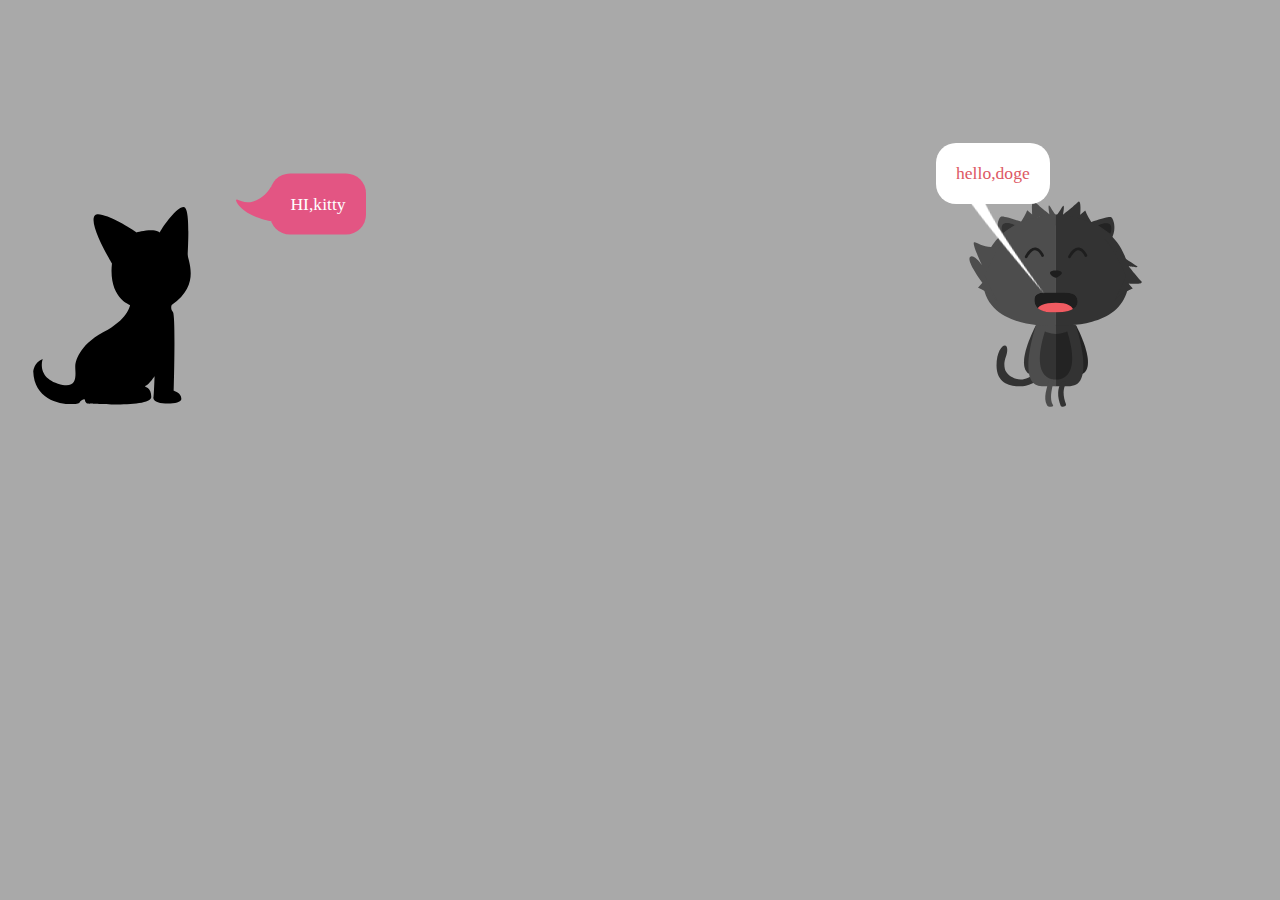
<file: card.html>
<!DOCTYPE html>
<html lang="zh">
<head>
<meta charset="UTF-8"/>
<meta http-equiv="X-UA-Compatible" content="IE=edge"> 
<meta name="viewport" content="width=device-width,initial-scale=1.0,maximum-scale=1.0,user-scalable=0" />
<title>哈哈2</title>
<meta name="description" content="" />
<meta name="keywords" content="" />
<meta name="author" content="New Future" />
<link rel="stylesheet" type="text/css" href="assets/css/talk.css" />
<style type="text/css">
body {
    background: darkgrey;
    width: 100%;
    overflow: hidden;
}
/* @media screen and (min-width:800px) {
   body {
      margin: 50px;
    padding: 50px;
    }
  }*/
 @media screen and (max-width:800px) {
   body {
      margin-top: 50px;
    }
    main,#main{
    padding-top: 30%;
    margin-top: 10%;
}
  }
main,#main{
    width: 60%;
    margin: 10% 20% 20% 10%;
    padding: 5%;
}
</style>
</head>
<body>
<main id="main">
            <div id="talk1" class="talk active">
                <span class="item">
                <svg version="1.1" id="Layer_1" xmlns="http://www.w3.org/2000/svg" xmlns:xlink="http://www.w3.org/1999/xlink" x="0px" y="0px" viewBox="0 0 64 64" style="enable-background:new 0 0 64 64;" xml:space="preserve">
                    <path d="M11,47.84c0.33,9.779,11.921,9.065,12.306,8.35c0.385-0.714,1.538-1.209,1.483-0.714c-0.055,0.494,0.549,0.95,0.549,0.95
    s17.14,1.193,17.14-1.774s-2.417-2.582-1.483-2.967c0.934-0.385,2.362-2.527,2.362-2.527s-0.165,5.109-0.275,5.439
    c-0.783,2.348,7.417,2.307,7.417,0.604c0-1.703-2.033-2.198-2.033-2.198s0.549-20.107-0.22-20.986
    c-0.769-0.879-0.33-1.868-0.33-1.868c7.801-5.384,4.285-11.757,4.285-13.405C52.203,15.097,52.972,4,51.104,4
    s-5.384,4.944-6.373,6.812c-0.122-0.104-0.263-0.192-0.419-0.265c-1.82-0.853-5.734,0.265-5.734,0.265
    c-1.318-1.099-9.669-6.043-11.097-4.615c-2.088,1.978,4.505,12.855,4.505,12.855C30.997,28.282,36.82,30.15,36.82,30.15
    s-0.33,3.296-5.933,6.592c-7.142,3.406-8.57,7.911-8.68,9.669c-0.11,1.758,1.209,6.592-4.615,4.725
    c-5.823-1.868-4.065-6.592-4.065-6.592C11.22,45.367,11,47.84,11,47.84z"/>
</svg>
</span>
                <span class="content">HI,kitty</span>
            </div>

            <div id="talk2" class="active talk">
               <span class="content">hello,doge</span>
                <span class="item">
    <svg version="1.1" id="Layer_1" xmlns="http://www.w3.org/2000/svg" xmlns:xlink="http://www.w3.org/1999/xlink" x="0px" y="0px" viewBox="0 0 400 500" enable-background="new 0 0 400 500" xml:space="preserve">
        <g id="cauda" width="72" height="79">
            <path id="cauda_in" fill="#333333" d="M164.7,376.7l6.2,9.9c0,0-15.1,13-33.7,16.8c-13.4,2.8-61.1,6.4-61.1-41.8
                  s33.6-56.2,18.4-15.5c0,0-5.5,17.1,1.6,28.6s27.4,21.7,45.8,12.2L164.7,376.7z" width="72" height="79" />
        </g>
        <g>
            <g>
                <path fill="#4D4D4D" d="M242.2,95L242.2,95l-0.1-0.1C242.1,94.9,242.1,95,242.2,95z" />
                <path fill="#4D4D4D" d="M111.9,78.4L111.9,78.4C128.4,67.2,140,37.8,140,37.8l10.4,9.1c0,0-3-34.6,5.2-26.4s30.7,26,30.7,26
                    s-4.1-21.9,0-17.8c4,4,20.8,38.6,53.5,64.5c-18.5-14.5-42.9-28.1-74-41.4C144.8,60.8,127,69.5,111.9,78.4z" />
                <g>
                    <path fill="#4D4D4D" d="M242,94.9c-0.8-0.6-1.5-1.2-2.2-1.7C240.5,93.7,241.3,94.3,242,94.9z" />
                    <path fill="#4D4D4D" d="M243.1,95.8c0.5-0.6,0.4-1.5-0.2-2l0,0c-0.7-0.6-1.5-1.2-2.2-1.8l0,0c0,0,0,0-0.1,0l0,0l0,0l0,0l0,0l0,0
                      l0,0l0,0l0,0l0,0l0,0l0,0l0,0l0,0l0,0l0,0c-0.4-0.2-0.8-0.2-1.1-0.1l0,0l0,0l0,0l0,0l0,0l0,0l0,0l0,0l0,0l0,0l0,0l0,0l0,0l0,0
                      l0,0l0,0l0,0c0,0,0,0-0.1,0l0,0l0,0l0,0l0,0l0,0l0,0l0,0l0,0l0,0l0,0l0,0l0,0l0,0l0,0l0,0l0,0l0,0l0,0l0,0c0,0,0,0,0,0.1l0,0
                      c-0.2,0.3-0.3,0.6-0.3,1l0,0l0,0l0,0c0,0.4,0.2,0.7,0.5,0.9l0,0c0.1,0.1,0.2,0.2,0.3,0.3l0,0c0.6,0.5,1.3,1,1.9,1.5l0,0l0.9-1.1
                      l-0.9,1.1c0.3,0.2,0.6,0.3,0.9,0.3l0,0C242.5,96.3,242.9,96.1,243.1,95.8L243.1,95.8z" />
                </g>
            </g>
        </g>
        <g>
            <g>
                <path fill="#333333" d="M158.8,95.7L158.8,95.7l0.1-0.1C158.8,95.7,158.8,95.7,158.8,95.7z" />
                <path fill="#333333" d="M289,79.2L289,79.2c-16.4-11.3-28.1-40.7-28.1-40.7l-10.4,9.1c0,0,3-34.6-5.2-26.4s-30.7,26-30.7,26
                    s4.1-21.9,0-17.8c-4,4-20.8,38.6-53.5,64.5c18.5-14.5,42.9-28.1,74-41.4C256.1,61.5,274,70.2,289,79.2z" />
                <g>
                    <path fill="#333333" d="M158.9,95.6c0.8-0.6,1.5-1.2,2.2-1.7C160.4,94.5,159.6,95.1,158.9,95.6z" />
                    <path fill="#333333" d="M157.8,96.5c-0.5-0.6-0.4-1.5,0.2-2l0,0c0.7-0.6,1.5-1.2,2.2-1.8l0,0c0,0,0,0,0.1,0l0,0l0,0l0,0l0,0l0,0
                      l0,0l0,0l0,0l0,0l0,0l0,0l0,0l0,0l0,0l0,0c0.4-0.2,0.8-0.2,1.1-0.1l0,0l0,0l0,0l0,0l0,0l0,0l0,0l0,0l0,0l0,0l0,0l0,0l0,0l0,0l0,0
                      l0,0l0,0c0,0,0,0,0.1,0l0,0l0,0l0,0l0,0l0,0l0,0l0,0l0,0l0,0l0,0l0,0l0,0l0,0l0,0l0,0l0,0l0,0l0,0l0,0c0,0,0,0,0,0.1l0,0
                      c0.2,0.3,0.3,0.6,0.3,1l0,0l0,0l0,0c0,0.4-0.2,0.7-0.5,0.9l0,0c-0.1,0.1-0.2,0.2-0.3,0.3l0,0c-0.6,0.5-1.3,1-1.9,1.5l0,0
                      l-0.9-1.1l0.9,1.1c-0.3,0.2-0.6,0.3-0.9,0.3l0,0C158.5,97,158.1,96.9,157.8,96.5L157.8,96.5z" />
                </g>
            </g>
        </g>
        <path fill="#232323" d="M241.2,276.8c0,0,54.5,100.7,3.9,105.1" />
        <path fill="#333333" d="M158.7,276.8c0,0-54.5,100.7-3.9,105.1" />
        <path fill="#333333" d="M199.4,276.8H241c0,0,43.8,128.4-12,127.7h-29.6" />
        <path fill="#4D4D4D" d="M200.1,276.8h-41.3c0,0-43.8,128.4,12,127.7h29.4" />
        <path fill="#333333" d="M265.1,65.2c0,0,43-15.3,48.9-13.1c5.8,2.2,13.9,25.5,0,48.2" />
        <path fill="#232323" d="M287.7,69.5c0,0,36.5-17.5,25.5,17.5" />
        <path fill="#333333" d="M199.3,278.6c5.2-0.7,161.4,11.2,151.9-109S199.3,47,199.3,47" />
        <path fill="#4D4D4D" d="M134.8,64.4c0,0-43-15.3-48.9-13.1c-5.8,2.2-13.9,25.5,0,48.2" />
        <path fill="#333333" d="M114.4,68.8c0,0-36.5-17.5-25.5,17.5" />
        <path fill="#4D4D4D" d="M199.9,278.6c-5.2-0.7-161.4,11.2-151.9-109S199.9,47,199.9,47" />
        <g>
            <g>
                <g>
                    <defs>
                        <path id="SVGID_1_" d="M245.2,228.4c0.4,15.3-18.4,22.6-46.5,22.6s-42.3-7.9-43.6-23.1c-1.8-21,15.3-18.7,43.4-18.7
                        C226.5,209.2,244.6,207.4,245.2,228.4z" />
                    </defs>
                    <clipPath id="SVGID_2_">
                        <use xlink:href="#SVGID_1_" overflow="visible" />
                    </clipPath>
                    <path clip-path="url(#SVGID_2_)" fill="#1E1E1E" d="M245.2,228.4c0.4,15.3-18.4,22.6-46.5,22.6s-42.3-7.9-43.6-23.1
                      c-1.8-21,15.3-18.7,43.4-18.7C226.5,209.2,244.6,207.4,245.2,228.4z" />
                </g>
            </g>
            <g>
                <g>
                    <defs>
                        <path id="SVGID_3_" d="M245.2,228.4c0.4,15.3-18.4,22.6-46.5,22.6s-42.3-7.9-43.6-23.1c-1.8-21,15.3-18.7,43.4-18.7
                        C226.5,209.2,244.6,207.4,245.2,228.4z" />
                    </defs>
                    <clipPath id="SVGID_4_">
                        <use xlink:href="#SVGID_3_" overflow="visible" />
                    </clipPath>
                    <path clip-path="url(#SVGID_4_)" fill="#F05B61" d="M159.4,250.1c-0.3-13.3,16-19.6,40.3-19.6s36.6,6.8,37.8,20
                      c1.6,18.2-13.2,16.2-37.6,16.2C175.6,266.7,159.9,268.3,159.4,250.1z" />
                </g>
            </g>
        </g>
        <path fill="#333333" d="M209.4,398c-2.5,6.3-4.6,12.7-4.9,19.5c-0.5,9.5,2,18.9,5.2,27.7c1.7,4.6,12.8,1.7,11.2-2.8
                c-2.9-8.1-5.3-16.6-5.1-25.2c0.2-6.3,2-12.3,4.4-18.1c2.2-5.5-8.1-5.3-9.8-1.1H209.4z" />
        <path fill="#4D4D4D" d="M194.2,396.7c-2.9,15.4-8.3,33-0.3,47.8c1.3,2.4-3.7,2.9-4.9,3.1c-2.8,0.3-6.2-0.9-7.7-3.5
                c-8.5-15.7,0.2-35.5,3.4-52C185.1,389.9,194.8,393.4,194.2,396.7z" />
        <path fill="#1E1E1E" d="M212.1,167.6c-2.7-5.2-22.5-5.5-24.6,0c-1.3,3.6,7.6,11,12.1,10.8C204.2,178.1,213.7,170.7,212.1,167.6z" />
        <path fill="#1E1E1E" d="M230.5,136.4c3.4-6,6.5-9.9,9.2-12.1l0,0c2.7-2.3,4.9-2.9,6.8-2.9l0,0c3,0,5.9,2,8.3,4.7l0,0
                c2.4,2.7,4.1,5.8,4.6,7l0,0c0.2,0.3,0.2,0.5,0.2,0.5l0,0l0,0c0.6,1.4,2.3,2.1,3.8,1.5l0,0c1.4-0.6,2.1-2.3,1.5-3.8l0,0
                c-0.1-0.2-3.5-8.3-10.3-13l0,0c-2.3-1.5-5-2.7-8.2-2.7l0,0c-3.4,0-7,1.4-10.4,4.2l0,0c-3.5,2.9-7,7.3-10.5,13.8l0,0
                c-0.8,1.4-0.3,3.1,1.1,3.9l0,0c0.4,0.2,0.9,0.4,1.4,0.4l0,0C229,137.9,230,137.3,230.5,136.4L230.5,136.4z" />
        <path fill="#1E1E1E" d="M140.3,136.4c3.4-6,6.5-9.9,9.2-12.1l0,0c2.7-2.3,4.9-2.9,6.8-2.9l0,0c3,0,5.9,2,8.3,4.7l0,0
                c2.4,2.7,4.1,5.8,4.6,7l0,0c0.2,0.3,0.2,0.5,0.2,0.5l0,0l0,0c0.6,1.4,2.3,2.1,3.8,1.5l0,0c1.4-0.6,2.1-2.3,1.5-3.8l0,0
                c-0.1-0.2-3.5-8.3-10.3-13l0,0c-2.3-1.5-5-2.7-8.2-2.7l0,0c-3.4,0-7,1.4-10.4,4.2l0,0c-3.5,2.9-7,7.3-10.5,13.8l0,0
                c-0.8,1.4-0.3,3.1,1.1,3.9l0,0c0.4,0.2,0.9,0.4,1.4,0.4l0,0C138.7,137.9,139.7,137.3,140.3,136.4L140.3,136.4z" />
        <path fill="#333333" d="M176.8,290.6c0,0,9.5,4.4,23.3,5.1v94.9C200.1,390.6,143.9,397.1,176.8,290.6z" />
        <path fill="#232323" d="M223.5,290.6c0,0-9.5,4.4-23.3,5.1v94.9C200.1,390.6,256.3,397.1,223.5,290.6z" />
        <g>
            <g>
                <path fill="#4D4D4D" d="M94.8,97.2L94.8,97.2L94.8,97.2C94.7,97.3,94.7,97.2,94.8,97.2z" />
                <path fill="#4D4D4D" d="M78.2,227.4L78.2,227.4C67,211,37.5,199.3,37.5,199.3l9.1-10.4c0,0-33.9-45.1-25.7-53.3
                    c8.2-8.2,25.2,17.4,25.2,17.4s-21.1-44-17-48.2c4-4,37.9,27.3,63.8-5.3c-14.5,18.5-28.1,42.9-41.4,74
                    C60.5,194.5,69.3,212.4,78.2,227.4z" />
                <g>
                    <path fill="#4D4D4D" d="M94.7,97.3c-0.6,0.8-1.2,1.5-1.7,2.2C93.5,98.8,94.1,98,94.7,97.3z" />
                    <path fill="#4D4D4D" d="M95.5,96.2c-0.6-0.5-1.5-0.4-2,0.2l0,0c-0.6,0.7-1.2,1.5-1.8,2.2l0,0c0,0,0,0,0,0.1l0,0l0,0l0,0l0,0l0,0
                      l0,0l0,0l0,0l0,0l0,0l0,0l0,0l0,0l0,0l0,0c-0.2,0.4-0.2,0.8-0.1,1.1l0,0l0,0l0,0l0,0l0,0l0,0l0,0l0,0l0,0l0,0l0,0l0,0l0,0l0,0
                      l0,0l0,0l0,0c0,0,0,0,0,0.1l0,0l0,0l0,0l0,0l0,0l0,0l0,0l0,0l0,0l0,0l0,0l0,0l0,0l0,0l0,0l0,0l0,0l0,0l0,0c0,0,0,0,0.1,0l0,0
                      c0.3,0.2,0.6,0.3,1,0.3l0,0l0,0l0,0c0.4,0,0.7-0.2,0.9-0.5l0,0c0.1-0.1,0.2-0.2,0.3-0.3l0,0c0.5-0.6,1-1.3,1.5-1.9l0,0l-1.1-0.9
                      l1.1,0.9c0.2-0.3,0.3-0.6,0.3-0.9l0,0C96.1,96.9,95.9,96.5,95.5,96.2L95.5,96.2z" />
                </g>
            </g>
        </g>
        <g>
            <g>
                <path fill="#333333" d="M302.8,99.1L302.8,99.1l0.1,0.1C302.8,99.1,302.8,99.1,302.8,99.1z" />
                <path fill="#333333" d="M319.3,229.3L319.3,229.3c11.3-16.4,40.7-28.1,40.7-28.1l-9.1-10.4c0,0,34.6,3,26.4-5.2s-26-30.7-26-30.7
                    s21.9,4.1,17.8,0c-4-4-38.6-20.8-64.5-53.5c14.5,18.5,28.1,42.9,41.4,74C337,196.4,328.3,214.3,319.3,229.3z" />
                <g>
                    <path fill="#333333" d="M302.9,99.2c0.6,0.8,1.2,1.5,1.7,2.2C304,100.7,303.5,99.9,302.9,99.2z" />
                    <path fill="#333333" d="M302,98.1c0.6-0.5,1.5-0.4,2,0.2l0,0c0.6,0.7,1.2,1.5,1.8,2.2l0,0c0,0,0,0,0,0.1l0,0l0,0l0,0l0,0l0,0l0,0
                      l0,0l0,0l0,0l0,0l0,0l0,0l0,0l0,0l0,0c0.2,0.4,0.2,0.8,0.1,1.1l0,0l0,0l0,0l0,0l0,0l0,0l0,0l0,0l0,0l0,0l0,0l0,0l0,0l0,0l0,0l0,0
                      l0,0c0,0,0,0,0,0.1l0,0l0,0l0,0l0,0l0,0l0,0l0,0l0,0l0,0l0,0l0,0l0,0l0,0l0,0l0,0l0,0l0,0l0,0l0,0c0,0,0,0-0.1,0l0,0
                      c-0.3,0.2-0.6,0.3-1,0.3l0,0l0,0l0,0c-0.4,0-0.7-0.2-0.9-0.5l0,0c-0.1-0.1-0.2-0.2-0.3-0.3l0,0c-0.5-0.6-1-1.3-1.5-1.9l0,0
                      l1.1-0.9l-1.1,0.9c-0.2-0.3-0.3-0.6-0.3-0.9l0,0C301.5,98.8,301.6,98.4,302,98.1L302,98.1z" />
                </g>
            </g>
        </g>
    </svg>
    </span>
            </div>
        </main>
<script>
//     var $ = function(o){ return document.getElementById(o)};

// var SpriteEngine = {//动画引擎，由动画引擎调度所有的动画对象
//                     sprites : {},//动画对象字典
//                     frame : 20,//每秒30帧
//                     timer : null ,//动画计时器
//                     register: function(spriteObj){//注册动画对象
//                         if(spriteObj.id && ! this.sprites[spriteObj.id]){
//                             this.sprites[spriteObj.id] = spriteObj;
//                         }
//                     },
//                     unRegister:function(spriteObj){//删除动画对象
//                         if(spriteObj.id){
//                             delete this.sprites[spriteObj.id];
//                         }
//                     },
//                     startFrame : function(){//开始动画
//                         this.timer = setInterval(this.enterFrameFunction, 1000 / this.frame);
//                     },
//                     stopFrame : function(){//暂停动画
//                         if(this.timer)
//                             clearInterval(this.timer);
//                     },
//                     enterFrameFunction : function(){//内部启动方法
//                         var sprites = SpriteEngine.sprites;
//                         for(var key in sprites){
//                             var sprite = sprites[key];
//                             //$("debug").innerHTML += sprite.id;
//                             if(sprite.id && sprite.enterFrame){//检查是否是Sprite的接口实例
//                                 sprite.enterFrame(1000 / SpriteEngine.frame);
//                             }
//                         }
//                     }
//                 };
// /**
//  * 动画对象
//  * 设定内部接口为
//  *      id 动画对象的标识
//  *      enterFrame 由动画引擎调用
//  * 外部接口为
//  *      addEnterFrameFunction 设定动画对象的运动函数
//  */
// var Sprite = function(id,speed,direction){
//     this.id = id;//接口，必须有ＩＤ，内部接口
//     this.x = 0;
//     this.y = 0;
//     this.dom  = $(id);
//     this.speed = speed;//运动的速度，每毫秒多少像素
//     this.direction = direction;//运动的角度，单位弧度
//     this.enterFrameFun = [];//动画方程列表
//     SpriteEngine.register(this);
//     if(this.dom){//初始化位置
//         this.dom.style.top = 0;
//         // this.dom.style.left = 0;
//     }
// };
// Sprite.prototype.setXY = function(x, y){//设置内部dom位置，这个仅仅是演示用的，不算Sprite的接口
//     this.x = x;
//     this.y = y;
//     if(this.dom){
//         this.dom.style.top = y + 'px';
//         this.dom.style.left = x + 'px';
//     }
// }
// Sprite.prototype.setXY2R = function(x, y){//设置内部dom位置，这个仅仅是演示用的，不算Sprite的接口
//     this.x = x;
//     this.y = y;
//     if(this.dom){
//         this.dom.style.top = y + 'px';
//         this.dom.style.right = x + 'px';
//     }
// }
// Sprite.prototype.addEnterFrameFunction = function(fun){//添加动画的方法接口，外部接口
//     this.enterFrameFun.push(fun);
// };
// Sprite.prototype.enterFrame = function(stepTime){//引擎调用的接口,内部接口
//     for(var i = this.enterFrameFun.length; i--; ){
//         this.enterFrameFun[i].call(this,stepTime);
//     }
// };

// var movefun1 = function(stepTime){//demo 直线运动
//     var move = this.speed * stepTime
//     var _x = move * Math.cos(this.direction);
//     var _y = move * Math.sin(this.direction);
//     this.setXY(this.x + _x, this.y + _y);
// }

// var movefun2 = function(stepTime){//demo 给定一个角速度
//   var move = this.speed * stepTime
//     var _x = move * Math.cos(this.direction);
//     var _y = move * Math.sin(this.direction);
//     this.setXY(this.x - _x, this.y - _y);
// }

// var fun1=function(stepTime)
// {
//     if(this.x>0)
//     {
//             var move = this.speed * stepTime
//             var _x = move * Math.cos(this.direction);
//             var _y = move * Math.sin(this.direction);
//             this.setXY(this.x + _x, this.y + _y);
//     }

// }
// // var movefun3 = function(stepTime){//demo 往复运动
// //     if (this.x > 500){
// //         this.direction =  Math.PI;
// //         if(this.active)
// //         {
// //             this.active=false;
// //             this.dom.classList.remove('active');
// //         }else{
// //              this.active=true;
// //             this.dom.classList.add('active');
// //         }
// //     }
// //     if(this.x < 50){
// //         this.direction = 0;
// //     }
// // }

// function init(){
//     var a = new Sprite("p1", 0.05, 50);
//     var b = new Sprite("p2", 0.05, 50);
//     a.active=true;
//     b.active=true;
//     a.setXY(0,0);//直线运动，叠加往复运动
//     b.setXY2R(0,0);//直线运动，叠加角速度

//     a.addEnterFrameFunction(movefun1);
//     a.addEnterFrameFunction(movefun3);
   
//     b.addEnterFrameFunction(movefun2);
//     b.addEnterFrameFunction(movefun3);
// }

// window.onload=function()
// {
//     init();
//     SpriteEngine.startFrame();
// };
</script>
</body>
</html>
</file>
<file: assets/css/talk.css>
.content { position: absolute; bottom: 50%; padding: 20px; border-radius: 20px; font-size: 1.1em; text-align: center; opacity: 0; cursor: default; pointer-events: none; font-family: 'Gochi Hand', cursive }
#talk1 .content { background: #e35583; z-index: 9999; color: #fff; -webkit-font-smoothing: antialiased; -webkit-transition: opacity 0.3s, -webkit-transform 0.3s; transition: opacity 0.3s, transform 0.3s; left: 4em; -webkit-transform-origin: -2em 50%; transform-origin: -2em 50%; -webkit-transform: translate3d(0, 50%, 0) rotate3d(1, 1, 1, 30deg); transform: translate3d(0, 50%, 0) rotate3d(1, 1, 1, 30deg) }
#talk1>.content::before, #talk1>.content::after { content: ''; position: absolute; right: 99% }
#talk1>.content::before { height: 100%; width: 3em }
#talk1>.content::after { width: 2em; height: 2em; top: 50%; margin: -1em 0 0; background: url(../image/svg/talk1.svg) no-repeat center center; background-size: 100% }
#talk1.active .content { opacity: 1; -webkit-transform: translate3d(0, 50%, 0) rotate3d(0, 0, 0, 0); transform: translate3d(0, 50%, 0) rotate3d(0, 0, 0, 0); pointer-events: auto }
#talk2 .content { float: left; background: #fff; z-index: 10000; color: #dd5864; -webkit-transition: opacity 0.3s, -webkit-transform 0.3s; transition: opacity 0.3s, transform 0.3s; -webkit-transform: translate3d(0, 50px, 0) rotate3d(1, 1, 1, 6deg); transform: translate3d(0, 50px, 0) rotate3d(1, 1, 1, 6deg) }
#talk2 .content::after { content: ''; position: absolute; width: 60px; height: 120px; top: 100%; background: url(../image/svg/talk2.svg) no-repeat center center; background-size: 100%; -webkit-transform-origin: 50% 0; transform-origin: 50% 0; -webkit-transition: -webkit-transform 0.3s; transition: transform 0.3s; left: 25%; -webkit-transform: scale3d(-1, 1, 1) rotate3d(1, 1, 1, 25deg) translate3d(0, -15px, 0); transform: scale3d(-1, 1, 1) rotate3d(1, 1, 1, 25deg) translate3d(0, -15px, 0) }
#talk2.active .content { opacity: 1; pointer-events: auto; -webkit-transform: translate3d(0, 0, 0); transform: translate3d(0, 0, 0) }
.talk { display: inline-block; position: relative; z-index: 999; width: 2em; height: 1.5em; cursor: pointer }
.item { position: static }
#talk1 { float: left }
#talk2 { float: right }
#talk1 .item { float: right }
#talk2 .item { float: left }
.item svg { width: 15em; height: 15em; }
#cauda { width: 72px; height: 79px; -moz-animation: cauda 6s linear infinite; -webkit-animation: cauda 6s linear infinite; animation: cauda 6s linear infinite; -moz-transform-origin: 80% 80%; -ms-transform-origin: 80% 80%; -webkit-transform-origin: 80% 80%; transform-origin: 80% 80%; background: red; }
@-moz-keyframes cauda {
	0% { -moz-transform: rotate(-10deg); transform: rotate(-10deg); }
	50% { -moz-transform: rotate(30deg); transform: rotate(30deg); }
	100% { -moz-transform: rotate(-10deg); transform: rotate(-10deg); }
}
@-webkit-keyframes cauda {
	0% { -webkit-transform: rotate(-10deg); transform: rotate(-10deg); }
	50% { -webkit-transform: rotate(30deg); transform: rotate(30deg); }
	100% { -webkit-transform: rotate(-10deg); transform: rotate(-10deg); }
}
@keyframes cauda {
	0% { -moz-transform: rotate(-10deg); -ms-transform: rotate(-10deg); -webkit-transform: rotate(-10deg); transform: rotate(-10deg); }
	50% { -moz-transform: rotate(30deg); -ms-transform: rotate(30deg); -webkit-transform: rotate(30deg); transform: rotate(30deg); }
	100% { -moz-transform: rotate(-10deg); -ms-transform: rotate(-10deg); -webkit-transform: rotate(-10deg); transform: rotate(-10deg); }
}
</file>
